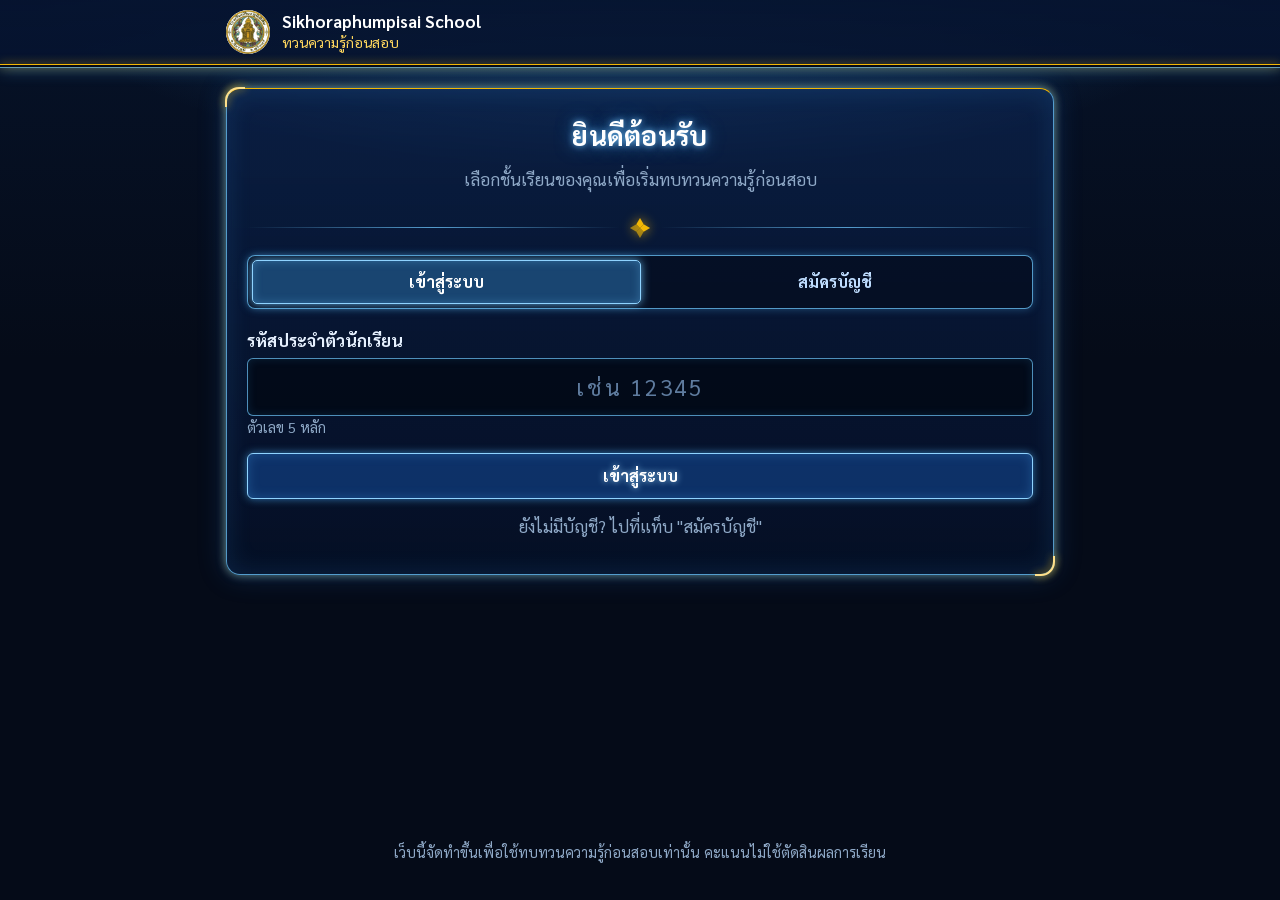
<file: index.html>
<!doctype html>
<html lang="th">
<head>
  <meta charset="utf-8">
  <meta name="viewport" content="width=device-width, initial-scale=1">
  <meta name="theme-color" content="#1D5FA8">
  <title>ทวนความรู้ก่อนสอบ</title>
  <link rel="preconnect" href="https://fonts.googleapis.com">
  <link rel="preconnect" href="https://fonts.gstatic.com" crossorigin>
  <link href="https://fonts.googleapis.com/css2?family=Sarabun:wght@400;500;700&display=swap" rel="stylesheet">
  <link rel="stylesheet" href="style.css">
</head>
<body>
  <header class="top">
    <div class="top-inner">
      <a class="brand" href="#/">
        <img id="logo" src="logo.png" alt="" width="44" height="44" onerror="this.style.display='none'">
        <span class="brand-text">
          <span id="schoolName" class="school">Sikhoraphumpisai School</span>
          <span id="siteTitle" class="site">ทวนความรู้ก่อนสอบ</span>
        </span>
      </a>
      <div id="userbox" class="userbox" hidden></div>
    </div>
    <div class="band" aria-hidden="true"></div>
  </header>

  <main id="app" class="wrap" aria-live="polite">
    <p class="loading">กำลังโหลด...</p>
  </main>

  <footer class="foot">
    <p>เว็บนี้จัดทำขึ้นเพื่อใช้ทบทวนความรู้ก่อนสอบเท่านั้น คะแนนไม่ใช้ตัดสินผลการเรียน</p>
  </footer>

  <noscript><p class="noscript">กรุณาเปิดใช้งาน JavaScript เพื่อใช้งานเว็บนี้</p></noscript>
  <script src="config.js"></script>
  <script src="app.js"></script>
</body>
</html>
</file>
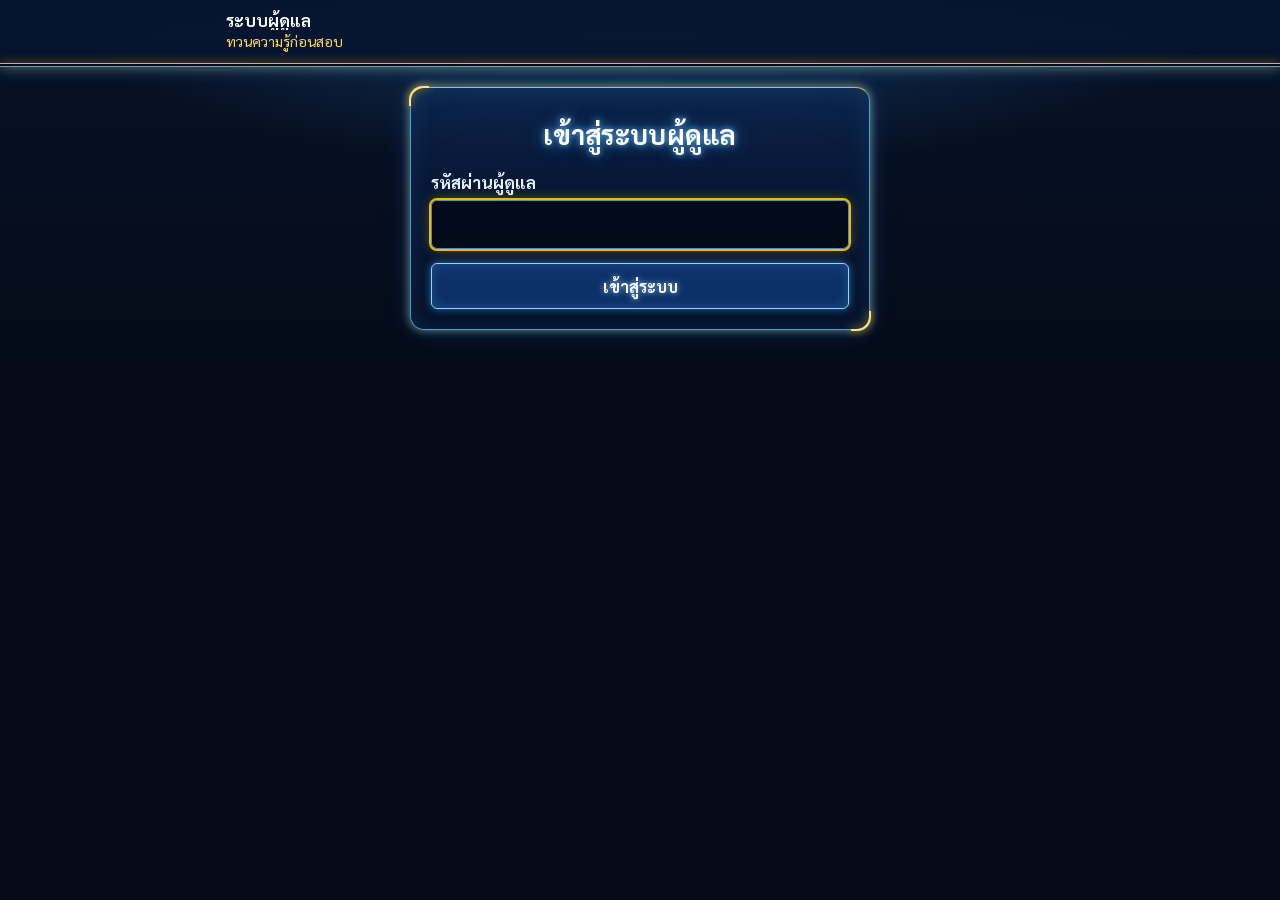
<file: admin.html>
<!doctype html>
<html lang="th">
<head>
  <meta charset="utf-8">
  <meta name="viewport" content="width=device-width, initial-scale=1">
  <meta name="robots" content="noindex,nofollow">
  <title>ระบบผู้ดูแล - ทวนความรู้ก่อนสอบ</title>
  <link rel="preconnect" href="https://fonts.googleapis.com">
  <link rel="preconnect" href="https://fonts.gstatic.com" crossorigin>
  <link href="https://fonts.googleapis.com/css2?family=Sarabun:wght@400;500;700&display=swap" rel="stylesheet">
  <link rel="stylesheet" href="style.css">
  <link rel="stylesheet" href="admin.css">
</head>
<body>
  <header class="top">
    <div class="top-inner">
      <a class="brand" href="admin.html">
        <span class="brand-text">
          <span class="school">ระบบผู้ดูแล</span>
          <span class="site" id="adminSub">ทวนความรู้ก่อนสอบ</span>
        </span>
      </a>
      <div id="adminBar" class="userbox" hidden></div>
    </div>
    <div class="band" aria-hidden="true"></div>
  </header>
  <main id="app" class="wrap wide" aria-live="polite"><p class="loading">กำลังโหลด...</p></main>
  <noscript><p class="noscript">กรุณาเปิดใช้งาน JavaScript</p></noscript>
  <script src="config.js"></script>
  <script src="admin-core.js"></script>
  <script src="admin-ui.js"></script>
</body>
</html>
</file>
<file: style.css>
:root{
  --blue:#1D5FA8; --blue-dark:#123F73; --blue-soft:#E8F0FA; --blue-line:#C9DAEE;
  --gold:#F2B705; --gold-dark:#8A6600; --gold-soft:#FFF6D6;
  --ink:#16243A; --muted:#55657C; --bg:#F4F8FD; --card:#FFFFFF;
  --ok:#148A3C; --ok-soft:#E3F5EA; --bad:#B3261E; --bad-soft:#FDECEA;
  --radius:14px;
}
*{box-sizing:border-box}
html{-webkit-text-size-adjust:100%}
body{
  margin:0; font-family:'Sarabun','Noto Sans Thai',system-ui,sans-serif; font-size:17px; line-height:1.6;
  color:var(--ink); background-color:var(--bg);
  background-image:url("data:image/svg+xml,%3Csvg xmlns='http://www.w3.org/2000/svg' width='72' height='72' viewBox='0 0 72 72'%3E%3Cg fill='none' stroke='%231D5FA8' stroke-opacity='.11' stroke-width='1.2'%3E%3Cpath d='M36 4 68 36 36 68 4 36Z'/%3E%3Cg id='p'%3E%3Cpath d='M36 14C42 22 42 28 36 36 30 28 30 22 36 14Z'/%3E%3C/g%3E%3Cpath d='M36 14C42 22 42 28 36 36 30 28 30 22 36 14Z' transform='rotate(90 36 36)'/%3E%3Cpath d='M36 14C42 22 42 28 36 36 30 28 30 22 36 14Z' transform='rotate(180 36 36)'/%3E%3Cpath d='M36 14C42 22 42 28 36 36 30 28 30 22 36 14Z' transform='rotate(270 36 36)'/%3E%3C/g%3E%3Ccircle cx='36' cy='36' r='2.2' fill='%23F2B705' fill-opacity='.45'/%3E%3Ccircle cx='0' cy='0' r='2' fill='%23F2B705' fill-opacity='.35'/%3E%3Ccircle cx='72' cy='0' r='2' fill='%23F2B705' fill-opacity='.35'/%3E%3Ccircle cx='0' cy='72' r='2' fill='%23F2B705' fill-opacity='.35'/%3E%3Ccircle cx='72' cy='72' r='2' fill='%23F2B705' fill-opacity='.35'/%3E%3C/svg%3E");
  min-height:100vh; display:flex; flex-direction:column;
}
.wrap{width:100%; max-width:860px; margin:0 auto; padding:20px 16px 40px; flex:1}
h1,h2,h3{line-height:1.3; margin:0 0 .5em; color:var(--blue-dark)}
h1{font-size:1.7rem} h2{font-size:1.35rem} h3{font-size:1.1rem}
p{margin:0 0 .8em}
.muted{color:var(--muted)}
.loading,.noscript{text-align:center; padding:40px 0}

/* header */
.top{background:linear-gradient(135deg,var(--blue-dark),var(--blue)); color:#fff; position:sticky; top:0; z-index:20}
.top-inner{max-width:860px; margin:0 auto; padding:10px 16px; display:flex; align-items:center; justify-content:space-between; gap:12px}
.brand{display:flex; align-items:center; gap:12px; color:#fff; text-decoration:none; min-width:0}
.brand img{border-radius:50%; background:#fff; object-fit:contain}
.brand-text{display:flex; flex-direction:column; min-width:0}
.school{font-weight:700; font-size:1.05rem; line-height:1.2; overflow:hidden; text-overflow:ellipsis; white-space:nowrap}
.site{font-size:.88rem; color:#FFE9A0}
.band{height:10px; border-top:2px solid var(--gold); background-color:var(--blue-dark);
  background-image:url("data:image/svg+xml,%3Csvg xmlns='http://www.w3.org/2000/svg' width='28' height='10' viewBox='0 0 28 10'%3E%3Cpath d='M14 1 21 5 14 9 7 5Z' fill='%23F2B705'/%3E%3Cpath d='M0 5h5M23 5h5' stroke='%23F2B705' stroke-width='1' stroke-opacity='.6'/%3E%3C/svg%3E");
  background-repeat:repeat-x; background-position:center}
.userbox{display:flex; align-items:center; gap:10px; font-size:.9rem}
.userbox .who{text-align:right; line-height:1.25; max-width:180px; overflow:hidden; text-overflow:ellipsis; white-space:nowrap}
.userbox .who small{display:block; color:#CFE0F5}
.btn-out{background:transparent; color:#fff; border:1px solid rgba(255,255,255,.7); border-radius:10px; padding:6px 12px; font:inherit; font-size:.9rem; cursor:pointer}
.btn-out:hover{background:rgba(255,255,255,.15)}

/* cards & ornament */
.card{background:var(--card); border:1px solid var(--blue-line); border-radius:var(--radius); padding:20px; margin-bottom:16px; box-shadow:0 2px 10px rgba(18,63,115,.07); position:relative}
.card.orn{border-top:4px solid var(--gold)}
.divider{display:flex; align-items:center; gap:10px; margin:6px 0 16px; color:var(--gold)}
.divider::before,.divider::after{content:""; flex:1; height:1px; background:linear-gradient(90deg,transparent,var(--blue-line),transparent)}
.divider svg{width:22px; height:22px}
.hero{text-align:center; padding:8px 0 4px}
.hero p{color:var(--muted)}

/* buttons */
button{font-family:inherit}
.btn{display:inline-flex; align-items:center; justify-content:center; gap:8px; min-height:46px; padding:10px 20px; border-radius:12px; border:1px solid transparent; font-size:1rem; font-weight:700; cursor:pointer; text-decoration:none}
.btn:focus-visible,.choice:focus-visible,.qdot:focus-visible,.tab:focus-visible,.lv:focus-visible,.subj:focus-visible{outline:3px solid var(--gold); outline-offset:2px}
.btn-primary{background:var(--blue); color:#fff} .btn-primary:hover{background:var(--blue-dark)}
.btn-gold{background:var(--gold); color:#2B2200} .btn-gold:hover{filter:brightness(.96)}
.btn-ghost{background:#fff; color:var(--blue); border-color:var(--blue)} .btn-ghost:hover{background:var(--blue-soft)}
.btn[disabled]{opacity:.55; cursor:not-allowed}
.btn-block{width:100%}
.row{display:flex; flex-wrap:wrap; gap:10px}
.row.end{justify-content:flex-end}

/* tabs */
.tabs{display:flex; background:var(--blue-soft); border-radius:12px; padding:4px; margin-bottom:18px}
.tab{flex:1; min-height:44px; border:0; background:transparent; border-radius:9px; font-size:1rem; font-weight:700; color:var(--blue-dark); cursor:pointer}
.tab[aria-selected="true"]{background:var(--blue); color:#fff}

/* forms */
.field{margin-bottom:14px}
label{display:block; font-weight:700; margin-bottom:4px}
.hint{font-weight:400; color:var(--muted); font-size:.9rem}
input,select{width:100%; min-height:48px; padding:10px 12px; font:inherit; color:var(--ink); background:#fff; border:1.5px solid #9FB6D3; border-radius:10px}
input:focus,select:focus{outline:3px solid rgba(242,183,5,.6); border-color:var(--blue)}
input.big{font-size:1.4rem; letter-spacing:.12em; text-align:center}
.grid3{display:grid; grid-template-columns:1fr 1fr 1fr; gap:10px}
.msg{padding:10px 14px; border-radius:10px; margin-bottom:14px; border:1px solid}
.msg.err{background:var(--bad-soft); color:#7A1812; border-color:#F0B8B3}
.msg.ok{background:var(--ok-soft); color:#0E5A27; border-color:#A9DDB9}
.msg.warn{background:var(--gold-soft); color:#5C4400; border-color:#EBCB63}
.fe{color:var(--bad); font-size:.9rem; margin-top:4px}

/* levels & subjects */
.lvgrid{display:grid; grid-template-columns:repeat(auto-fill,minmax(250px,1fr)); gap:14px}
.lv,.subj{display:flex; align-items:center; gap:14px; width:100%; text-align:left; background:#fff; border:1px solid var(--blue-line); border-radius:var(--radius); padding:14px 16px; cursor:pointer; color:inherit; font:inherit; box-shadow:0 2px 8px rgba(18,63,115,.06)}
.lv:hover,.subj:hover:not([disabled]){border-color:var(--blue); box-shadow:0 4px 14px rgba(18,63,115,.14)}
.medal{flex:none; width:58px; height:58px; border-radius:50%; display:grid; place-items:center; font-weight:700; font-size:1.15rem; color:var(--blue-dark); background:radial-gradient(circle at 50% 40%,#fff,var(--gold-soft)); border:3px double var(--gold)}
.lv .t{display:block; font-weight:700; font-size:1.1rem; color:var(--blue-dark)}
.lv .s{display:block; color:var(--muted); font-size:.92rem}
.subj{margin-bottom:10px; justify-content:space-between}
.subj[disabled]{background:#EDF1F6; color:#7B8798; cursor:not-allowed; box-shadow:none}
.subj .n{font-weight:700}
.badge{display:inline-block; padding:2px 10px; border-radius:20px; font-size:.85rem; font-weight:700; background:var(--blue-soft); color:var(--blue-dark); white-space:nowrap}
.badge.full{background:var(--ok-soft); color:#0E5A27}
.badge.lock{background:#DDE3EC; color:#4C586A}
.crumb{margin-bottom:12px}
table.sched{width:100%; border-collapse:collapse; margin-top:8px; font-size:.97rem}
table.sched th,table.sched td{border:1px solid var(--blue-line); padding:6px 10px; text-align:left}
table.sched th{background:var(--blue-soft)}
.pre{white-space:pre-line}

/* exam */
.examhead{display:flex; align-items:center; justify-content:space-between; gap:10px; flex-wrap:wrap; margin-bottom:10px}
.timer{font-size:1.5rem; font-weight:700; font-variant-numeric:tabular-nums; padding:2px 14px; border-radius:10px; background:var(--blue-soft); color:var(--blue-dark)}
.timer.low{background:var(--bad-soft); color:var(--bad)}
.bar{height:8px; background:var(--blue-soft); border-radius:6px; overflow:hidden; margin-bottom:14px}
.bar i{display:block; height:100%; background:linear-gradient(90deg,var(--blue),var(--gold)); width:0}
.qno{font-weight:700; color:var(--blue)}
.qtext{font-size:1.15rem; margin:6px 0 12px; white-space:pre-line}
.qimg{max-width:100%; height:auto; border-radius:8px; border:1px solid var(--blue-line); margin:0 0 12px; display:block; background:#fff}
.choices{display:grid; gap:10px}
.choice{display:flex; gap:12px; align-items:flex-start; width:100%; text-align:left; background:#fff; border:2px solid var(--blue-line); border-radius:12px; padding:12px 14px; font:inherit; color:inherit; cursor:pointer; min-height:52px}
.choice:hover{border-color:var(--blue)}
.choice .k{flex:none; width:30px; height:30px; border-radius:50%; display:grid; place-items:center; font-weight:700; background:var(--blue-soft); color:var(--blue-dark)}
.choice.sel{border-color:var(--blue); background:var(--blue-soft)}
.choice.sel .k{background:var(--blue); color:#fff}
.palette{display:flex; flex-wrap:wrap; gap:6px; margin:12px 0}
.qdot{width:40px; height:40px; border-radius:10px; border:1.5px solid var(--blue-line); background:#fff; font-weight:700; color:var(--blue-dark); cursor:pointer}
.qdot.done{background:var(--blue); color:#fff; border-color:var(--blue)}
.qdot.cur{outline:3px solid var(--gold)}

/* result */
.score{text-align:center}
.score .big{font-size:3.2rem; font-weight:700; color:var(--blue); line-height:1.1}
.score .pct{font-size:1.4rem; font-weight:700; color:var(--blue-dark)}
.rv{border:1px solid var(--blue-line); border-radius:12px; padding:14px; margin-bottom:12px; background:#fff}
.rv.right{border-left:6px solid var(--ok)} .rv.wrong{border-left:6px solid var(--bad)}
.rv .opt{display:flex; gap:10px; padding:8px 10px; border-radius:8px; margin-top:6px; border:1px solid #E1E8F2}
.rv .opt.correct{background:var(--ok-soft); border-color:#A9DDB9}
.rv .opt.mine{background:var(--bad-soft); border-color:#F0B8B3}
.tag{margin-left:auto; font-size:.82rem; font-weight:700; white-space:nowrap}
.rv .exp{margin-top:10px; padding:10px 12px; background:var(--gold-soft); border-radius:8px; border:1px solid #EBCB63; white-space:pre-line}
.congrats{background:linear-gradient(135deg,var(--gold-soft),#fff); border:2px solid var(--gold); text-align:center}

/* modal */
.overlay{position:fixed; inset:0; background:rgba(10,25,45,.6); display:grid; place-items:center; padding:16px; z-index:50}
.modal{background:#fff; border-radius:16px; max-width:460px; width:100%; padding:22px; border-top:5px solid var(--gold); max-height:92vh; overflow:auto}
.modal:focus{outline:none}
.bigid{font-size:2.2rem; font-weight:700; letter-spacing:.18em; text-align:center; color:var(--blue-dark); background:var(--blue-soft); border-radius:12px; padding:10px; margin:10px 0 14px; font-variant-numeric:tabular-nums}
.sum{margin:0 0 16px; padding:0; list-style:none; font-size:.97rem}
.sum li{display:flex; justify-content:space-between; gap:12px; padding:4px 0; border-bottom:1px dashed var(--blue-line)}
.sum li span:first-child{color:var(--muted)}

/* ปุ่มยืนยัน: สีเขียว มีดีเลย์ 1 วินาที เติมสีจากซ้ายไปขวา */
.btn-confirm{position:relative; overflow:hidden; background:#CFE9D8; color:#0B3D1C; border:1px solid transparent; cursor:wait}
.btn-confirm::before{content:""; position:absolute; top:0; left:0; bottom:0; width:0; background:#6FD490; z-index:0}
.btn-confirm > span{position:relative; z-index:1}
.btn-confirm.waiting::before{animation:confirmFill 1s linear forwards}
.btn-confirm.ready{background:var(--ok); color:#fff; border:1px solid #000; cursor:pointer}
.btn-confirm.ready::before{display:none}
.btn-confirm:disabled{opacity:1}
@keyframes confirmFill{from{width:0}to{width:100%}}
/* ปุ่มกลับไปแก้ไข: สีเหลือง ไม่มีดีเลย์ ไม่มีอนิเมชั่น */
.btn-back{background:var(--gold); color:#2B2200; border:1px solid transparent; transition:none; animation:none}
.btn-back:hover,.btn-back:active{filter:none; transition:none}
.modal .row .btn{flex:1 1 180px}

.foot{max-width:860px; margin:0 auto; padding:0 16px 24px; text-align:center; color:var(--muted); font-size:.9rem}
@media (max-width:520px){
  body{font-size:16px} h1{font-size:1.45rem}
  .grid3{grid-template-columns:1fr 1fr}
  .userbox .who{max-width:110px;font-size:.82rem}
  .userbox .who small{display:none}
  .card{padding:16px}
}
@media (prefers-reduced-motion:reduce){
  .btn-confirm.waiting::before{animation-duration:.01s}
}

/* ปรับส่วนหัวบนมือถือ */
.btn-out{white-space:nowrap}
.crumb a{color:var(--blue); font-weight:700; text-decoration:none}
.crumb a:hover{text-decoration:underline}
@media (max-width:520px){
  .brand img{width:36px; height:36px}
  .school{font-size:.92rem}
  .site{font-size:.8rem}
  .btn-out{padding:6px 10px; font-size:.82rem}
  .userbox .who{max-width:84px}
  .top-inner{gap:8px}
}

/* ===== ธีมระบบ (สไตล์หน้าต่างระบบนีออน) ===== */
:root{
  --blue:#2F8CFF; --blue-dark:#CFE6FF; --blue-soft:rgba(47,140,255,.14); --blue-line:rgba(70,160,255,.38);
  --gold:#F2B705; --gold-dark:#FFD75E; --gold-soft:rgba(242,183,5,.14);
  --ink:#E6F1FF; --muted:#8FA9C7; --bg:#050B18; --card:rgba(9,22,44,.88);
  --ok:#1FC66B; --ok-soft:rgba(31,198,107,.16); --bad:#FF5C5C; --bad-soft:rgba(255,92,92,.15);
  --glow:0 0 14px rgba(47,140,255,.45);
}
body{
  background-color:var(--bg);
  background-image:radial-gradient(ellipse 80% 40% at 50% -5%,rgba(47,140,255,.28),transparent 70%);
  background-attachment:fixed;
}
h1,h2,h3{color:#fff; text-shadow:0 0 12px rgba(47,140,255,.55)}
.top{background:linear-gradient(180deg,#071634,#0A2150); border-bottom:1px solid var(--blue-line); box-shadow:0 2px 18px rgba(47,140,255,.3)}
.band{background-color:#050B18; background-image:none; height:3px; border-top:1px solid var(--gold); box-shadow:0 0 10px rgba(242,183,5,.6)}
.site{color:var(--gold-dark)}
.userbox .who small{color:var(--muted)}
.btn-out{border-color:var(--blue-line)}
.card{background:var(--card); border:1px solid var(--blue-line); box-shadow:var(--glow),inset 0 0 22px rgba(47,140,255,.08); backdrop-filter:blur(3px)}
.card::before,.card::after{content:""; position:absolute; width:14px; height:14px; pointer-events:none; border:2px solid var(--blue)}
.card::before{top:-2px; left:-2px; border-right:0; border-bottom:0; border-top-left-radius:var(--radius)}
.card::after{bottom:-2px; right:-2px; border-left:0; border-top:0; border-bottom-right-radius:var(--radius)}
.card.orn{border-top:2px solid var(--gold)}
.card.orn::before{border-color:var(--gold)}
.card.orn::after{border-color:var(--gold)}
.btn-primary{background:linear-gradient(180deg,#3C98FF,#1D63C4); color:#fff; border-color:#7DBBFF; box-shadow:0 0 14px rgba(47,140,255,.55)}
.btn-primary:hover{background:linear-gradient(180deg,#58A7FF,#2A73DB); box-shadow:0 0 22px rgba(47,140,255,.85)}
.btn-ghost{background:transparent; color:#BFDDFF; border-color:var(--blue-line)}
.btn-ghost:hover{background:var(--blue-soft); box-shadow:var(--glow)}
.btn-gold{box-shadow:0 0 14px rgba(242,183,5,.45)}
.btn-danger{background:transparent!important}
.tabs{background:rgba(5,15,34,.8); border:1px solid var(--blue-line)}
.tab{color:#BFDDFF}
.tab[aria-selected="true"]{background:linear-gradient(180deg,#3C98FF,#1D63C4); box-shadow:var(--glow)}
input,select,textarea{background:rgba(3,10,24,.9)!important; color:var(--ink)!important; border-color:var(--blue-line)!important}
input::placeholder{color:#5F7C9F}
input:focus,select:focus,textarea:focus{outline:2px solid var(--gold)!important; box-shadow:0 0 14px rgba(242,183,5,.4)}
option{background:#071634; color:#E6F1FF}
.lv,.subj,.choice,.rv,.qdot,.item{background:rgba(7,18,38,.85)!important; color:var(--ink); border-color:var(--blue-line)}
.lv:hover,.subj:hover:not([disabled]),.choice:hover{border-color:var(--gold); box-shadow:0 0 16px rgba(242,183,5,.35)}
.subj[disabled]{background:rgba(30,40,60,.6)!important; color:#6C7C93}
.medal{color:var(--gold-dark); background:radial-gradient(circle at 50% 40%,rgba(47,140,255,.35),rgba(5,11,24,.9)); border:2px solid var(--gold); box-shadow:0 0 14px rgba(242,183,5,.5)}
.lv .t{color:#fff}
.badge{background:var(--blue-soft); color:#BFDDFF; border:1px solid var(--blue-line)}
.badge.full{background:var(--ok-soft); color:#7DF0B0; border-color:rgba(31,198,107,.5)}
.badge.lock{background:rgba(120,140,170,.2); color:#9FB0C8}
.timer{background:rgba(47,140,255,.14); color:#fff; border:1px solid var(--blue-line); text-shadow:0 0 10px rgba(47,140,255,.9)}
.timer.low{background:var(--bad-soft); color:#FF8A8A; border-color:var(--bad); text-shadow:0 0 10px rgba(255,92,92,.9)}
.bar{background:rgba(47,140,255,.15); border:1px solid var(--blue-line); height:12px}
.bar i{background:linear-gradient(90deg,#1D63C4,#59B0FF 70%,#F2B705); box-shadow:0 0 12px rgba(89,176,255,.9)}
.choice.sel{border-color:var(--gold); background:rgba(242,183,5,.12)!important}
.choice.sel .k{background:var(--gold); color:#2B2200}
.choice .k{background:var(--blue-soft); color:#fff; border:1px solid var(--blue-line)}
.qdot{color:#BFDDFF}
.qdot.done{background:var(--blue)!important; color:#fff}
.qimg{background:#fff}
.score .big{color:#fff; text-shadow:0 0 22px rgba(47,140,255,.95)}
.score .pct{color:var(--gold-dark)}
.rv .opt{border-color:var(--blue-line)}
.rv .opt.correct{background:var(--ok-soft); border-color:rgba(31,198,107,.5)}
.rv .opt.mine{background:var(--bad-soft); border-color:rgba(255,92,92,.5)}
.rv .exp{background:var(--gold-soft); border-color:rgba(242,183,5,.5); color:#FFE9A0}
.congrats{background:linear-gradient(135deg,rgba(242,183,5,.2),rgba(47,140,255,.15)); border:2px solid var(--gold); box-shadow:0 0 28px rgba(242,183,5,.5)}
.overlay{background:rgba(2,6,14,.8)}
.modal{background:#071634; border:1px solid var(--blue-line); border-top:3px solid var(--gold); box-shadow:0 0 30px rgba(47,140,255,.5); color:var(--ink)}
.bigid{color:#fff; background:var(--blue-soft); border:1px solid var(--blue-line); text-shadow:0 0 12px rgba(47,140,255,.9)}
.msg.err{color:#FFB3B3; border-color:rgba(255,92,92,.5)}
.msg.ok{color:#8CF5BA; border-color:rgba(31,198,107,.5)}
.msg.warn{color:#FFE08A; border-color:rgba(242,183,5,.5)}
table.sched th,.tbl th{background:rgba(47,140,255,.2); color:#fff}
table.sched td,.tbl td{background:transparent}
.tbl th,.tbl td,table.sched th,table.sched td{border-color:var(--blue-line)}
.pill{background:var(--blue-soft); color:#BFDDFF}
.pill.gold{background:var(--gold-soft); color:var(--gold-dark)}
.help code,.code{background:rgba(47,140,255,.18); color:#DDEBFF}
.crumb a{color:#7DBBFF}
.divider svg{filter:drop-shadow(0 0 6px rgba(242,183,5,.8))}
.pubbar{background:rgba(7,18,38,.95); border-color:var(--blue-line)}
.navtabs button{background:rgba(7,18,38,.85); color:#BFDDFF; border-color:var(--blue-line)}
.navtabs button[aria-current="page"]{background:var(--blue); color:#fff; box-shadow:var(--glow)}
.foot{color:var(--muted)}
/* เอฟเฟกต์สแกนที่หัวการ์ด/โมดัล */
.card.orn{overflow:hidden}
.card.orn>h1:first-child::after,.card.orn>h2:first-child::after{content:""; display:block; height:2px; margin-top:6px; background:linear-gradient(90deg,var(--gold),var(--blue),transparent); background-size:200% 100%; animation:sysScan 3.5s linear infinite}
@keyframes sysScan{from{background-position:200% 0}to{background-position:-200% 0}}
@keyframes sysIn{from{opacity:0; transform:translateY(8px)}to{opacity:1; transform:none}}
#app>*{animation:sysIn .35s ease-out}
@media (prefers-reduced-motion:reduce){.card.orn>h1:first-child::after,.card.orn>h2:first-child::after,#app>*{animation:none}}

/* ===== ปรับสไตล์ให้ใกล้ระบบ Solo: กรอบบาง แสงฟ้าคมชัด ===== */
:root{
  --blue:#3FA9FF; --blue-line:rgba(110,200,255,.75); --blue-soft:rgba(63,169,255,.10);
  --card:rgba(6,20,48,.78); --glow:0 0 8px rgba(80,180,255,.55);
}
body{background-image:radial-gradient(ellipse 70% 35% at 50% -5%,rgba(63,169,255,.30),transparent 70%),linear-gradient(180deg,rgba(10,40,90,.25),transparent 40%)}
.top{background:linear-gradient(180deg,rgba(6,20,48,.96),rgba(6,20,48,.88)); border-bottom:1px solid var(--blue-line); box-shadow:0 0 16px rgba(80,180,255,.45)}
.card{border:1px solid var(--blue-line); box-shadow:0 0 10px rgba(80,180,255,.5),0 0 28px rgba(40,120,220,.25),inset 0 0 26px rgba(63,169,255,.14); background:linear-gradient(180deg,rgba(14,42,92,.55),rgba(5,16,40,.82))}
.card::before,.card::after{width:18px; height:18px; border-width:2px; border-color:#BFE8FF; filter:drop-shadow(0 0 4px #5CC0FF)}
.card.orn{border-top:1px solid var(--gold); box-shadow:0 0 10px rgba(80,180,255,.5),0 0 28px rgba(40,120,220,.25),inset 0 0 26px rgba(63,169,255,.14),0 -1px 10px rgba(242,183,5,.4)}
.card.orn::before,.card.orn::after{border-color:#FFE08A; filter:drop-shadow(0 0 4px #F2B705)}
h1,h2,h3{text-shadow:0 0 6px rgba(120,200,255,.9),0 0 18px rgba(63,169,255,.6); letter-spacing:.01em}
.btn{border-radius:6px}
.btn-primary{background:rgba(30,110,220,.35); color:#fff; border:1px solid #8FD3FF; box-shadow:0 0 8px rgba(80,180,255,.6),inset 0 0 12px rgba(80,180,255,.25); text-shadow:0 0 6px rgba(160,220,255,.9)}
.btn-primary:hover{background:rgba(63,169,255,.5); box-shadow:0 0 16px rgba(110,200,255,.95),inset 0 0 16px rgba(110,200,255,.4)}
.btn-ghost{border:1px solid rgba(110,200,255,.6); color:#CFEAFF}
.btn-gold{border:1px solid #FFE08A; box-shadow:0 0 10px rgba(242,183,5,.6)}
input,select,textarea{border:1px solid rgba(110,200,255,.7)!important; border-radius:6px!important; box-shadow:inset 0 0 10px rgba(63,169,255,.14)}
.tabs{border-radius:8px; border:1px solid var(--blue-line); box-shadow:0 0 8px rgba(80,180,255,.35)}
.tab{border-radius:5px}
.tab[aria-selected="true"]{background:rgba(63,169,255,.35); border:1px solid #8FD3FF; box-shadow:0 0 10px rgba(110,200,255,.8),inset 0 0 10px rgba(110,200,255,.3)}
.lv,.subj,.choice,.rv,.item,.qdot{border:1px solid rgba(110,200,255,.55)!important; border-radius:8px; box-shadow:inset 0 0 14px rgba(63,169,255,.10)}
.lv:hover,.subj:hover:not([disabled]),.choice:hover{border-color:#8FD3FF!important; box-shadow:0 0 14px rgba(110,200,255,.7),inset 0 0 14px rgba(63,169,255,.2)}
.choice.sel{border-color:var(--gold)!important; box-shadow:0 0 14px rgba(242,183,5,.6),inset 0 0 14px rgba(242,183,5,.15)}
.medal{border:1px solid #BFE8FF; color:#fff; box-shadow:0 0 12px rgba(110,200,255,.8),inset 0 0 12px rgba(110,200,255,.35); text-shadow:0 0 8px #5CC0FF}
.bar{height:10px; border-radius:2px; border:1px solid rgba(110,200,255,.75)}
.bar i{border-radius:1px; background:linear-gradient(90deg,#1E78E6,#6FD0FF); box-shadow:0 0 10px #5CC0FF}
.timer{border:1px solid rgba(110,200,255,.75); border-radius:6px; box-shadow:0 0 10px rgba(80,180,255,.5),inset 0 0 10px rgba(80,180,255,.2)}
.modal{border:1px solid var(--blue-line); border-top:1px solid var(--gold); border-radius:10px; box-shadow:0 0 14px rgba(110,200,255,.7),0 0 40px rgba(40,120,220,.35)}
.modal,.overlay .modal{animation:sysPop .28s ease-out}
/* อนิเมชั่นเปิดหน้าต่างระบบ: ขยายออกพร้อมแสงวาบ + เส้นสแกนผ่านหน้า */
@keyframes sysPop{0%{opacity:0; transform:scaleY(.12) scaleX(.9); filter:brightness(2.2)}60%{opacity:1; transform:scaleY(1.03) scaleX(1)}100%{transform:none; filter:none}}
@keyframes sysIn{0%{opacity:0; transform:scaleY(.92); filter:brightness(2)}100%{opacity:1; transform:none; filter:none}}
#app>*{animation:sysIn .4s ease-out}
.card,.card.orn{overflow:visible}
.card.orn::after{z-index:2}
@keyframes sysSweep{from{transform:translateY(-100%)}to{transform:translateY(600%)}}
.card.orn>h1:first-child,.card.orn>h2:first-child{position:relative}
@keyframes sysPulse{0%,100%{box-shadow:0 0 8px rgba(80,180,255,.5),inset 0 0 12px rgba(80,180,255,.25)}50%{box-shadow:0 0 18px rgba(110,200,255,.95),inset 0 0 16px rgba(110,200,255,.4)}}
.btn-primary:not([disabled]){animation:sysPulse 2.6s ease-in-out infinite}
@media (prefers-reduced-motion:reduce){.modal,#app>*,.btn-primary{animation:none!important}}

/* ===== NOTIFICATION และหน้าสถานะ ===== */
.notif{max-width:420px; padding:0 0 18px; border-radius:2px; border:1px solid #BFE8FF; background:linear-gradient(180deg,rgba(10,40,95,.96),rgba(4,14,36,.98)); box-shadow:0 0 14px rgba(110,200,255,.85),0 0 60px rgba(40,120,220,.45),inset 0 0 40px rgba(63,169,255,.18); animation:sysPop .3s ease-out,notifGlow 2.4s ease-in-out .3s infinite}
.notif-ov{background:rgba(1,5,14,.82)}
.notif-head{display:flex; align-items:center; justify-content:center; gap:12px; padding:18px 16px 6px}
.notif-ic{display:grid; place-items:center; width:34px; height:34px; border:1px solid #BFE8FF; border-radius:50%; color:#fff; font-weight:700; text-shadow:0 0 8px #5CC0FF; box-shadow:0 0 8px rgba(110,200,255,.8)}
.notif-t{padding:5px 22px; border:1px solid #BFE8FF; color:#fff; font-weight:700; letter-spacing:.14em; text-shadow:0 0 8px #8FD3FF; box-shadow:0 0 8px rgba(110,200,255,.6),inset 0 0 10px rgba(110,200,255,.25)}
.notif-body{padding:14px 22px 10px; text-align:center; font-size:1.02rem; margin:0}
.notif .row{padding:6px 22px 0}
@keyframes notifGlow{0%,100%{box-shadow:0 0 14px rgba(110,200,255,.85),0 0 60px rgba(40,120,220,.45),inset 0 0 40px rgba(63,169,255,.18)}50%{box-shadow:0 0 22px rgba(150,220,255,1),0 0 80px rgba(40,120,220,.6),inset 0 0 50px rgba(63,169,255,.28)}}
.rankcard{text-align:center}
.rank-letter{font-size:6rem; font-weight:700; line-height:1.1; margin:6px 0 10px; letter-spacing:.04em; color:#fff; text-shadow:0 0 12px #5CC0FF,0 0 34px rgba(63,169,255,.9)}
.rank-letter.r-low{color:#C9D8EA; text-shadow:0 0 10px rgba(150,180,215,.8)}
.rank-letter.r-high{color:#fff; text-shadow:0 0 14px #5CC0FF,0 0 40px #2F8CFF}
.rank-letter.r-ext{color:#FFE9A0; text-shadow:0 0 14px #F2B705,0 0 44px rgba(242,183,5,.9)}
.rankbar{height:14px; margin:6px 0 8px}
.sum-row{display:flex; justify-content:space-between; align-items:center; gap:12px; padding:7px 0; border-bottom:1px dashed var(--blue-line)}
.sum-row:last-child{border-bottom:0}
@media (prefers-reduced-motion:reduce){.notif{animation:none}}
.sum-row .likebtns{display:flex; gap:6px; margin-left:8px}
.sum-row{flex-wrap:wrap}
.btn-sm{min-height:36px; padding:4px 12px; font-size:.9rem}
.rank-name{font-size:1.25rem; font-weight:600; letter-spacing:.06em; color:#CFE8FF; text-shadow:0 0 10px rgba(92,192,255,.8); margin:-4px 0 12px}
</file>
<file: admin.css>
.wrap.wide{max-width:1040px}
.navtabs{display:flex; gap:6px; overflow-x:auto; padding:2px 0 10px; margin-bottom:6px; -webkit-overflow-scrolling:touch}
.navtabs button{flex:none; min-height:42px; padding:6px 16px; border-radius:22px; border:1.5px solid var(--blue-line); background:#fff; color:var(--blue-dark); font-weight:700; font-size:.97rem; cursor:pointer; white-space:nowrap}
.navtabs button[aria-current="page"]{background:var(--blue); color:#fff; border-color:var(--blue)}
.pubbar{position:sticky; top:62px; z-index:15; display:flex; flex-wrap:wrap; align-items:center; justify-content:space-between; gap:10px; background:#fff; border:1px solid var(--blue-line); border-left:6px solid var(--gold); border-radius:12px; padding:10px 14px; margin-bottom:14px; box-shadow:0 2px 10px rgba(18,63,115,.1)}
.pubbar.clean{border-left-color:var(--ok)}
.btn-sm{min-height:36px; padding:4px 12px; font-size:.9rem; border-radius:10px}
.btn-danger{background:#fff; color:var(--bad); border-color:var(--bad)} .btn-danger:hover{background:var(--bad-soft)}
.toolbar{display:flex; flex-wrap:wrap; gap:8px; margin-bottom:12px}
.item{display:flex; align-items:center; justify-content:space-between; gap:10px; flex-wrap:wrap; padding:10px 12px; border:1px solid var(--blue-line); border-radius:12px; background:#fff; margin-bottom:8px}
.item .main{flex:1 1 220px; min-width:0}
.item .main b{display:block; overflow-wrap:anywhere}
.item .acts{display:flex; gap:6px; flex-wrap:wrap}
.qprev{white-space:pre-line; color:var(--muted); font-size:.92rem; overflow-wrap:anywhere}
.tbl{width:100%; border-collapse:collapse; font-size:.93rem}
.tbl th,.tbl td{border:1px solid var(--blue-line); padding:6px 8px; text-align:left; vertical-align:top}
.tbl th{background:var(--blue-soft); position:sticky; top:0}
.scroll{overflow:auto; max-height:70vh; border-radius:10px}
.cols2{display:grid; grid-template-columns:1fr 1fr; gap:12px}
.cols4{display:grid; grid-template-columns:repeat(4,1fr); gap:10px}
textarea{width:100%; min-height:90px; padding:10px 12px; font:inherit; color:var(--ink); border:1.5px solid #9FB6D3; border-radius:10px; resize:vertical}
textarea:focus{outline:3px solid rgba(242,183,5,.6); border-color:var(--blue)}
.radio{display:flex; align-items:center; gap:8px; margin-bottom:8px}
.radio input[type=radio]{width:22px; height:22px; min-height:0; flex:none}
.radio input[type=text]{flex:1}
.thumb{max-width:180px; max-height:120px; border:1px solid var(--blue-line); border-radius:8px; margin-top:6px; display:block}
.modal.big{max-width:720px}
.help h3{margin-top:1.2em}
.help ol,.help ul{padding-left:1.3em; margin:0 0 .8em}
.help code,.code{background:#EEF3FA; border-radius:6px; padding:1px 6px; font-family:ui-monospace,Menlo,Consolas,monospace; font-size:.92em}
pre.code{padding:10px 12px; overflow:auto; white-space:pre}
.pill{display:inline-block; padding:1px 10px; border-radius:16px; background:var(--blue-soft); color:var(--blue-dark); font-size:.82rem; font-weight:700; margin-right:4px}
.pill.gold{background:var(--gold-soft); color:#5C4400} .pill.grey{background:#DDE3EC; color:#4C586A}
.errlist{max-height:180px; overflow:auto; font-size:.9rem; margin:8px 0; padding-left:1.2em}
@media (max-width:640px){.cols2,.cols4{grid-template-columns:1fr} .pubbar{top:58px}}

/* ===== แก้พื้นขาวในหน้าแอดมินให้อ่านง่ายบนธีมมืด ===== */
.pubbar{background:rgba(6,20,48,.96); color:var(--ink); border:1px solid var(--blue-line); border-left:4px solid var(--gold); box-shadow:0 0 12px rgba(80,180,255,.45)}
.pubbar.clean{border-left-color:var(--ok)}
.pubbar *{color:inherit}
.pubbar .btn-gold{color:#2B2200}
.navtabs button{background:rgba(6,20,48,.9); color:#DDEEFF; border:1px solid var(--blue-line); border-radius:8px}
.navtabs button[aria-current="page"]{background:rgba(63,169,255,.35); color:#fff; border-color:#8FD3FF; box-shadow:0 0 10px rgba(110,200,255,.8)}
.item{background:rgba(6,20,48,.85); color:var(--ink); border:1px solid var(--blue-line)}
.item .main b{color:#fff}
.qprev{color:#B7CBE6}
.tbl{color:var(--ink)}
.tbl th{background:rgba(63,169,255,.25); color:#fff}
.tbl td{background:rgba(6,20,48,.6); color:var(--ink)}
.thumb{background:#fff}
.pill.grey{background:rgba(150,170,200,.22); color:#D5E2F3}
.btn-danger{color:#FF9A9A; border-color:#FF6B6B}
.btn-danger:hover{background:rgba(255,92,92,.18)}
.radio input[type=text]{color:var(--ink)}
.msg{color:var(--ink)}
.help,.help p,.help li{color:var(--ink)}
.help table td{color:var(--ink)}
.muted{color:#9DB6D4}
label{color:#E6F1FF}
a{color:#7DBBFF}
</file>
